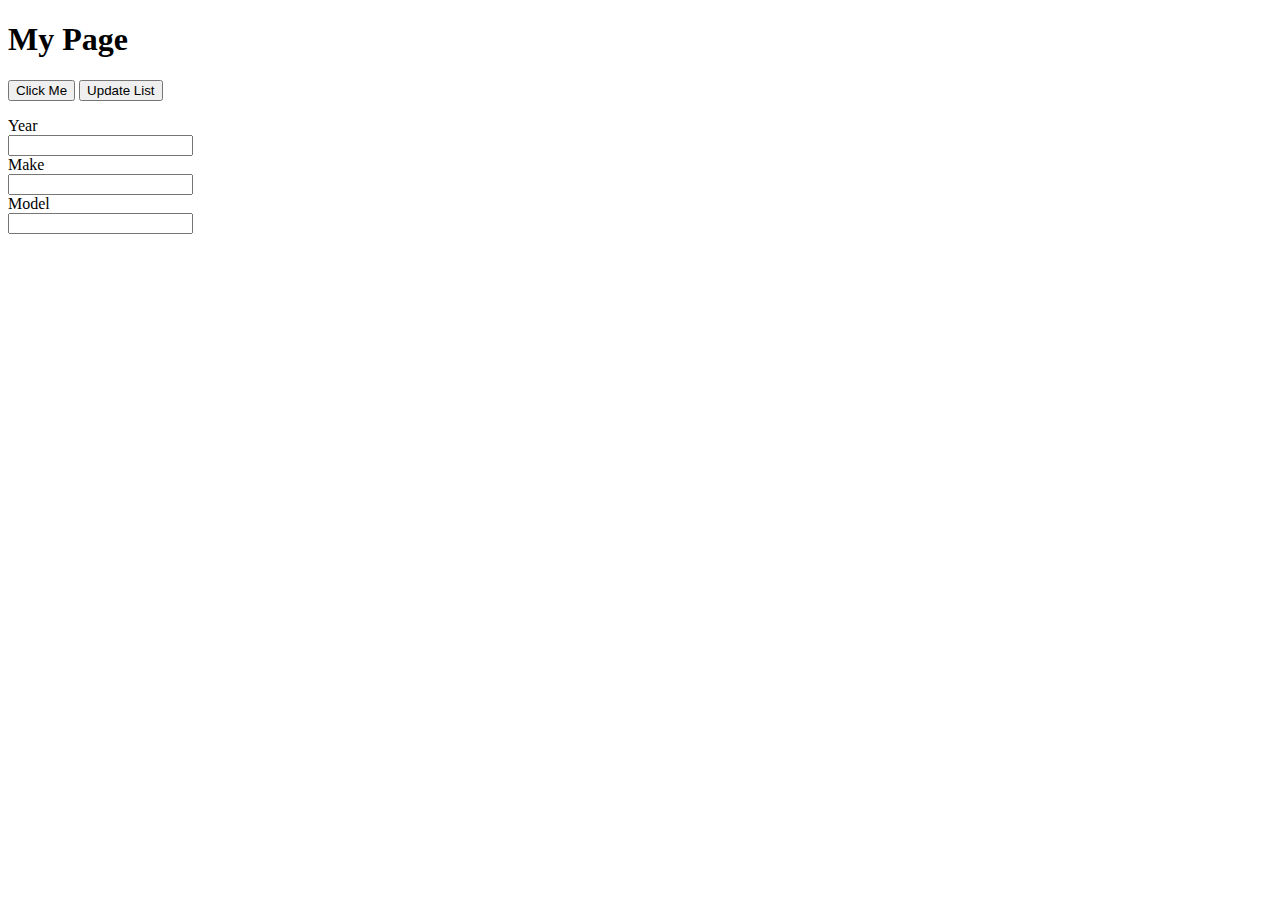
<file: JavaScript/index.html>
<!DOCTYPE html>
<html lang="en-US">
<head>
	<meta charset="UTF-8">
	<meta name="description" content="Incident Management">
	<meta name="viewport" content="width=device-width, initial-scale=1.0">
	<title>Incident Management</title>
	<link rel="icon" href="">
	<link rel="stylesheet" href="" type="text/css">		
</head>
<body>
<h1>My Page</h1>
<button id="button">Click Me</button>
<button id="updateList">Update List</button>
<p id="paragraph">
</p>

<form>
	<label for="carYear">Year</label><br>
	<input type="number" id="carYear" name="carYear"><br>
	<label for="carMake">Make</label><br>
	<input type="text" id="carMake" name="carMake"><br>
	<label for="carModel">Model</label><br>
	<input type="text" id="carModel" name="carModel"><br>
</form>


</body>
<script src="index.js"></script>
</html>
</file>
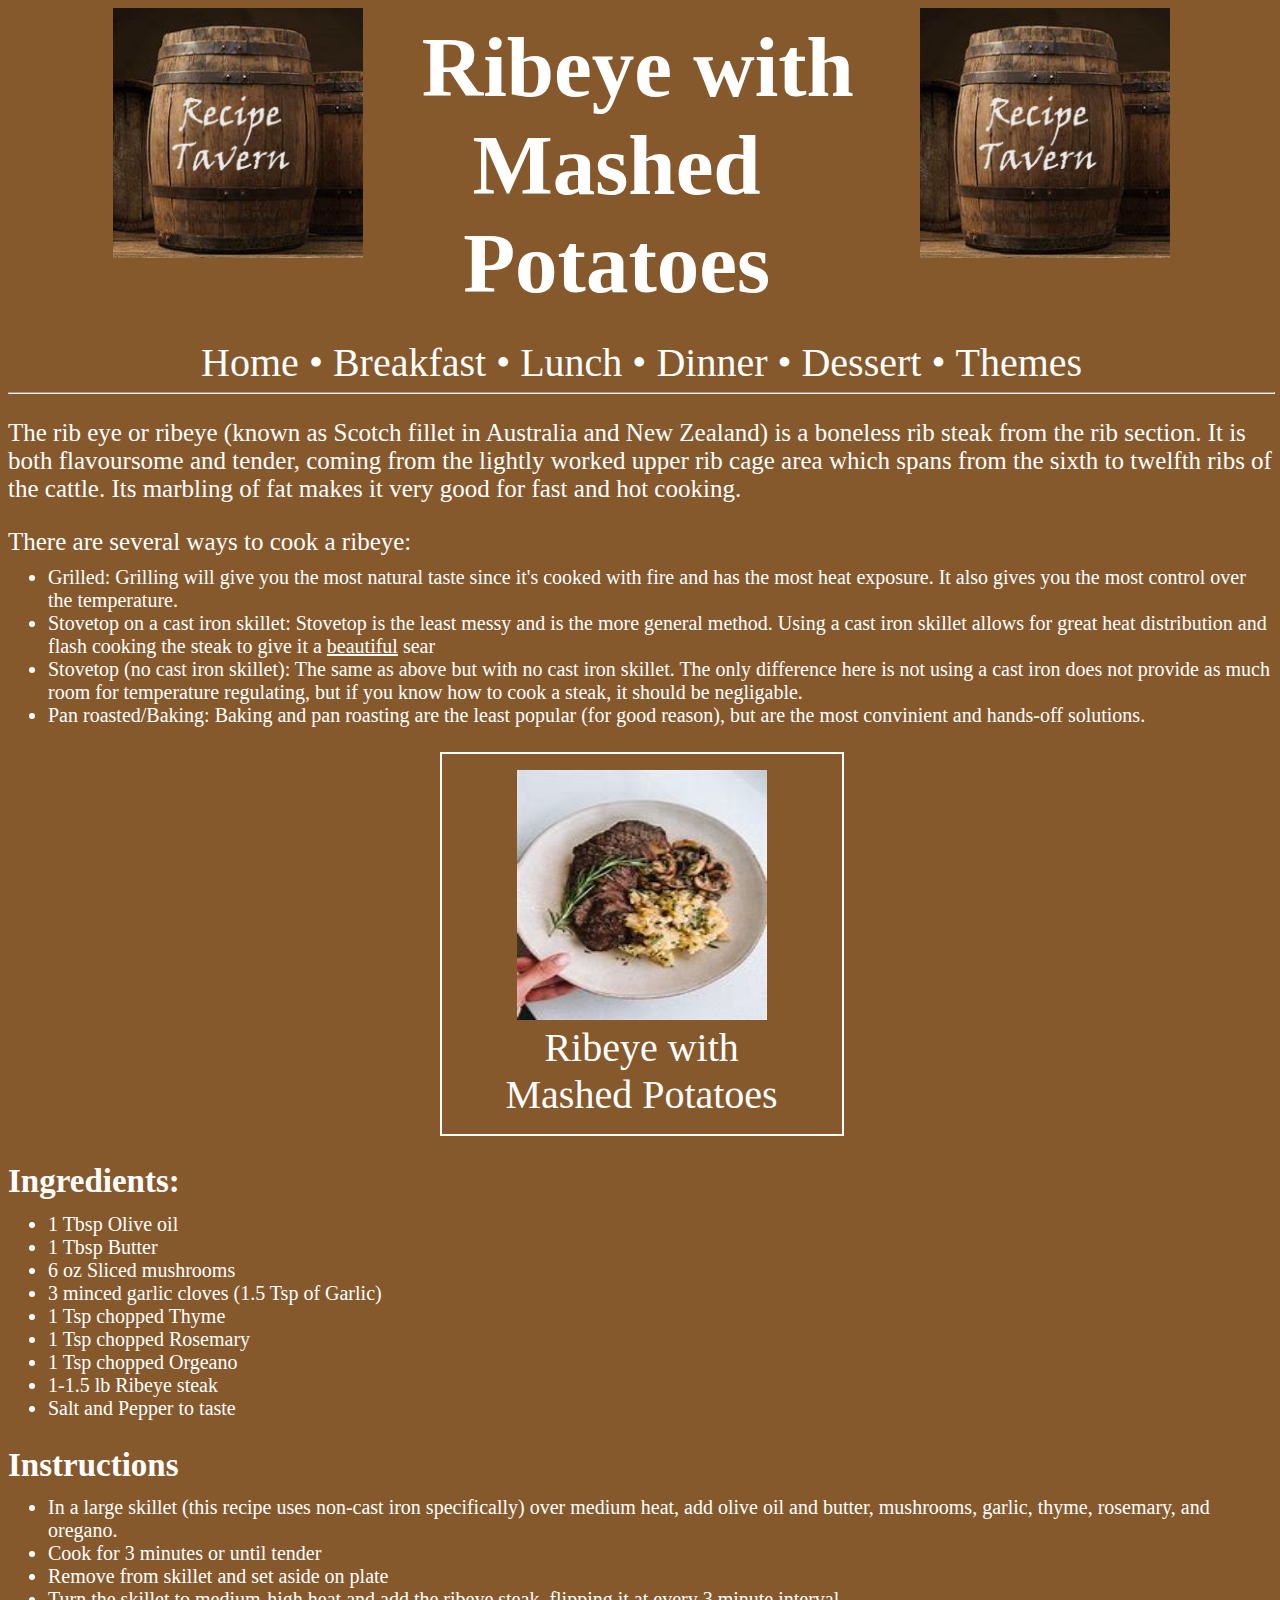
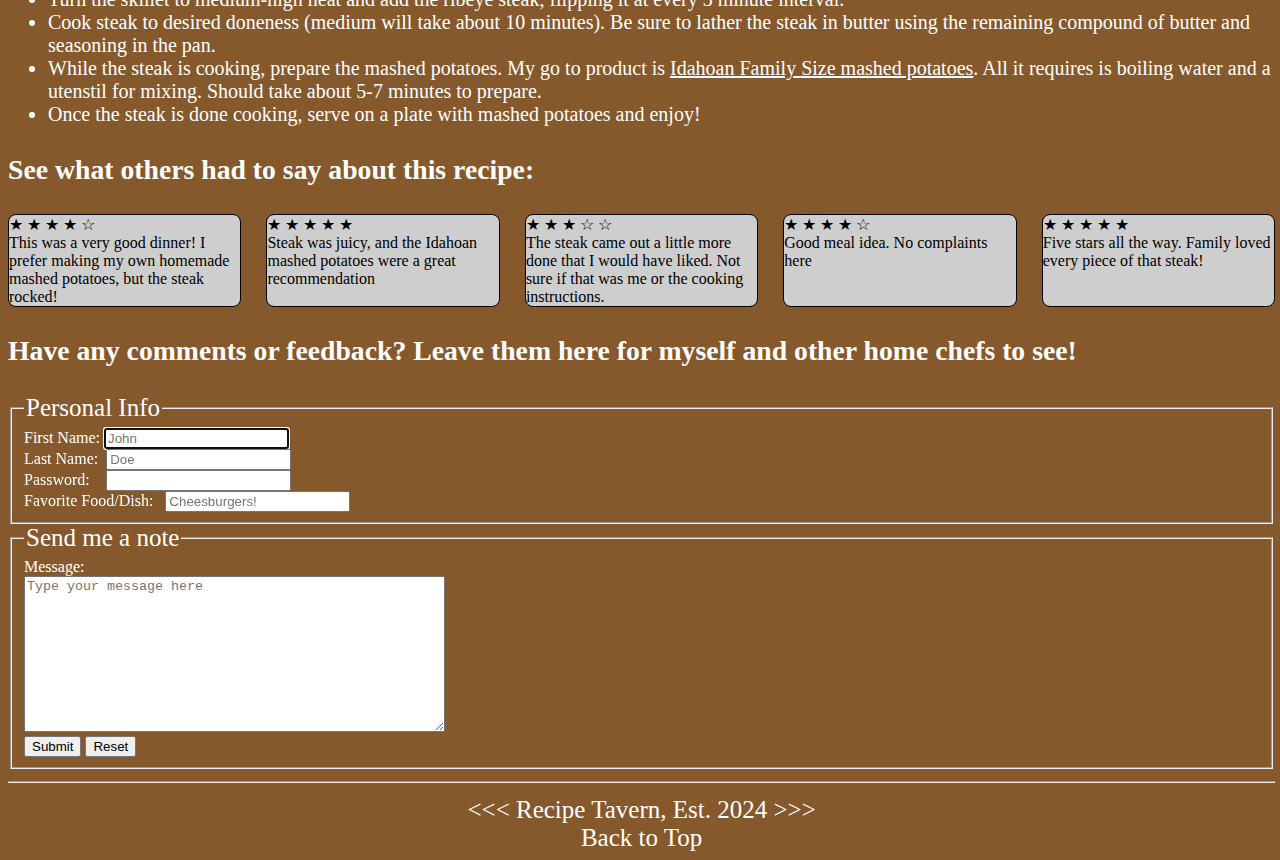
<file: ribeye.html>
<!DOCTYPE html>
<html lang="en-US">
<head>
	<meta charset="UTF-8">
	<meta name="description" content="Recipe Tavern">
	<meta name="viewport" content="width=device-width, initial-scale=1.0">
	<title>Recipe Tavern</title>
	<link rel="icon" href="rt_logo.png">
	<link rel="stylesheet" href="ribeye.css" type="text/css">		
</head>
<body>
  <section class="head">
		<img id="recipe_tavern_left" src="recipe_tavern.png" alt="RecipeTavernLeftLogo" width=250 height=250>
		<h1>&nbsp; Ribeye with Mashed Potatoes</h1> 
		<img style="margin-left:50px" id="recipe_tavern_right" src="recipe_tavern.png" alt="RecipeTavernRightLogo" width=250 height=250>
	</section>
  <nav>
    <a id="home" href="RecipeTavern.html">Home</a>&nbsp;•&nbsp;
    <a id="breakfast" href="breakfast.html">Breakfast</a>&nbsp;•&nbsp;
		<a id="lunch" href="lunch.html">Lunch</a> &nbsp;•&nbsp;
		<a id="dinner" href="dinner.html">Dinner</a> &nbsp;•&nbsp;
		<a id="dessert" href="dessert.html">Dessert</a> &nbsp;•&nbsp;
		<a id="themes" href="themes.html">Themes</a> 
	</nav>
  <br>
  <hr>
  <section class="foodParagraph">
    <p>The rib eye or ribeye (known as Scotch fillet in Australia and New Zealand) is a boneless rib steak from the rib section. It is both flavoursome and tender, coming from the lightly worked upper rib cage area which spans from the sixth to twelfth ribs of the cattle. Its marbling of fat makes it very good for fast and hot cooking.</p>
    <p>There are several ways to cook a ribeye:
      <ul>
        <li>Grilled: Grilling will give you the most natural taste since it's cooked with fire and has the most heat exposure. It also gives you the most control over the temperature.</li>
        <li>Stovetop on a cast iron skillet: Stovetop is the least messy and is the more general method. Using a cast iron skillet allows for great heat distribution and flash cooking the steak to give it a <u>beautiful</u> sear</li>
        <li>Stovetop (no cast iron skillet): The same as above but with no cast iron skillet. The only difference here is not using a cast iron does not provide as much room for temperature regulating, but if you know how to cook a steak, it should be negligable.</li>
        <li>Pan roasted/Baking: Baking and pan roasting are the least popular (for good reason), but are the most convinient and hands-off solutions.</li>
    </ul>
    </p>
  </section> 
  <section class="imageAndTitle">
  <figure>
    <img src="steak.jfif" width="250" height="250" alt="Ribeye with mashed potatoes"><br>
    <figcaption>Ribeye with<br>Mashed Potatoes</figcaption>
    </figure>
</section>
 <section class="ingredients">
   <h2>Ingredients:</h2>
   <ul>
     <li>1 Tbsp Olive oil</li>
     <li>1 Tbsp Butter</li>
     <li>6 oz Sliced mushrooms</li>
     <li>3 minced garlic cloves (1.5 Tsp of Garlic)</li>
     <li>1 Tsp chopped Thyme</li>
     <li>1 Tsp chopped Rosemary</li>
     <li>1 Tsp chopped Orgeano</li>
     <li>1-1.5 lb Ribeye steak</li>
     <li>Salt and Pepper to taste</li>
   </ul>
</section>
<section class="directions">
  <h2>Instructions</h2>
  <ul>
    <li>In a large skillet (this recipe uses non-cast iron specifically) over medium heat, add olive oil and butter, mushrooms, garlic, thyme, rosemary, and oregano.</li>
    <li>Cook for 3 minutes or until tender</li>
    <li>Remove from skillet and set aside on plate</li>
    <li>Turn the skillet to medium-high heat and add the ribeye steak, flipping it at every 3 minute interval.</li>
    <li>Cook steak to desired doneness (medium will take about 10 minutes). Be sure to lather the steak in butter using the remaining compound of butter and seasoning in the pan.</li>
    <li>While the steak is cooking, prepare the mashed potatoes. My go to product is <a href="https://www.walmart.com/ip/Idahoan-Buttery-Homestyle-Mashed-Potatoes-Family-Size-8-oz-Pouch/39778487?wmlspartner=wlpa&selectedSellerId=0&wl13=881&adid=222222222320000000000_1166583682648107_lia&wmlspartner=wmtlabs&wl0=e&wl1=o&wl2=c&wl3=72911703930251&wl4=pla-4576511017949918&wl5=&wl6=&wl7=&wl10=Walmart&wl11=Local&wl12=39778487_0&wl14=idahoan%20mashed%20potatoes&veh=sem&msclkid=0d2ea6cf181b179b97e9c037dc4d2937" target="_blank" style="text-decoration: underline">Idahoan Family Size mashed potatoes</a>. All it requires is boiling water and a utenstil for mixing. Should take about 5-7 minutes to prepare.</li>
    <li>Once the steak is done cooking, serve on a plate with mashed potatoes and enjoy!</li>
  </ul>
</section> 
  <h3>See what others had to say about this recipe:</h3>
  <section class="reviews">
    <div class="card">★ ★ ★ ★ ☆<br>This was a very good dinner! I prefer making my own homemade mashed potatoes, but the steak rocked!</div>
    <div class="card">★ ★ ★ ★ ★<br>Steak was juicy, and the Idahoan mashed potatoes were a great recommendation</div>
    <div class="card">★ ★ ★ ☆ ☆<br>The steak came out a little more done that I would have liked. Not sure if that was me or the cooking instructions.</div>
    <div class="card">★ ★ ★ ★ ☆<br>Good meal idea. No complaints here</div>
    <div class="card">★ ★ ★ ★ ★<br>Five stars all the way. Family loved every piece of that steak!</div>
</section>
<section class="feedback">
  <h3>Have any comments or feedback? Leave them here for myself and other home chefs to see!</h3>
  <form action="https://httpbin.org/get" method="get">
					<fieldset>	
						<legend style="font-size: 25px">Personal Info</legend>
					<div>
						<label for="firstName">First Name:</label>
						<input type="text" name="firstName" id="firstName" placeholder="John" autocomplete="on" required autofocus>
					</div>
					<div>
						<label for="lastName">Last Name:&nbsp;</label>
						<input type="text" name="lastName" id="lastName" placeholder="Doe" autocomplete="on" required>
					</div>
					<div>
						<label for="password">Password: &nbsp;&nbsp;</label>
						<input type="password" name="password" id="password" required>
					</div>
					<div>
					<label for="favFood">Favorite Food/Dish: &nbsp;</label>
					<input type="text" name="favFood" id="favFood" placeholder="Cheesburgers!">					
					</div>
					</fieldset>	
					<fieldset>
						<legend style="font-size: 25px">Send me a note</legend>
						<label for="message">Message:</label>
						<br>
						<textarea name="message" id="message" cols="50" rows="10" placeholder="Type your message here"></textarea>
						<br>
						<button type="submit">Submit</button>
						<button type="reset">Reset</button>
					</fieldset>			
				</form>
</section>
  <footer>	
		<hr>
		&lt;&lt;&lt; Recipe Tavern, Est. 2024 &gt;&gt;&gt;<br>
		<div id="backtotop">
		<a href="#">Back to Top</a>
		</div>
	</footer>
</body>
</html>
</file>
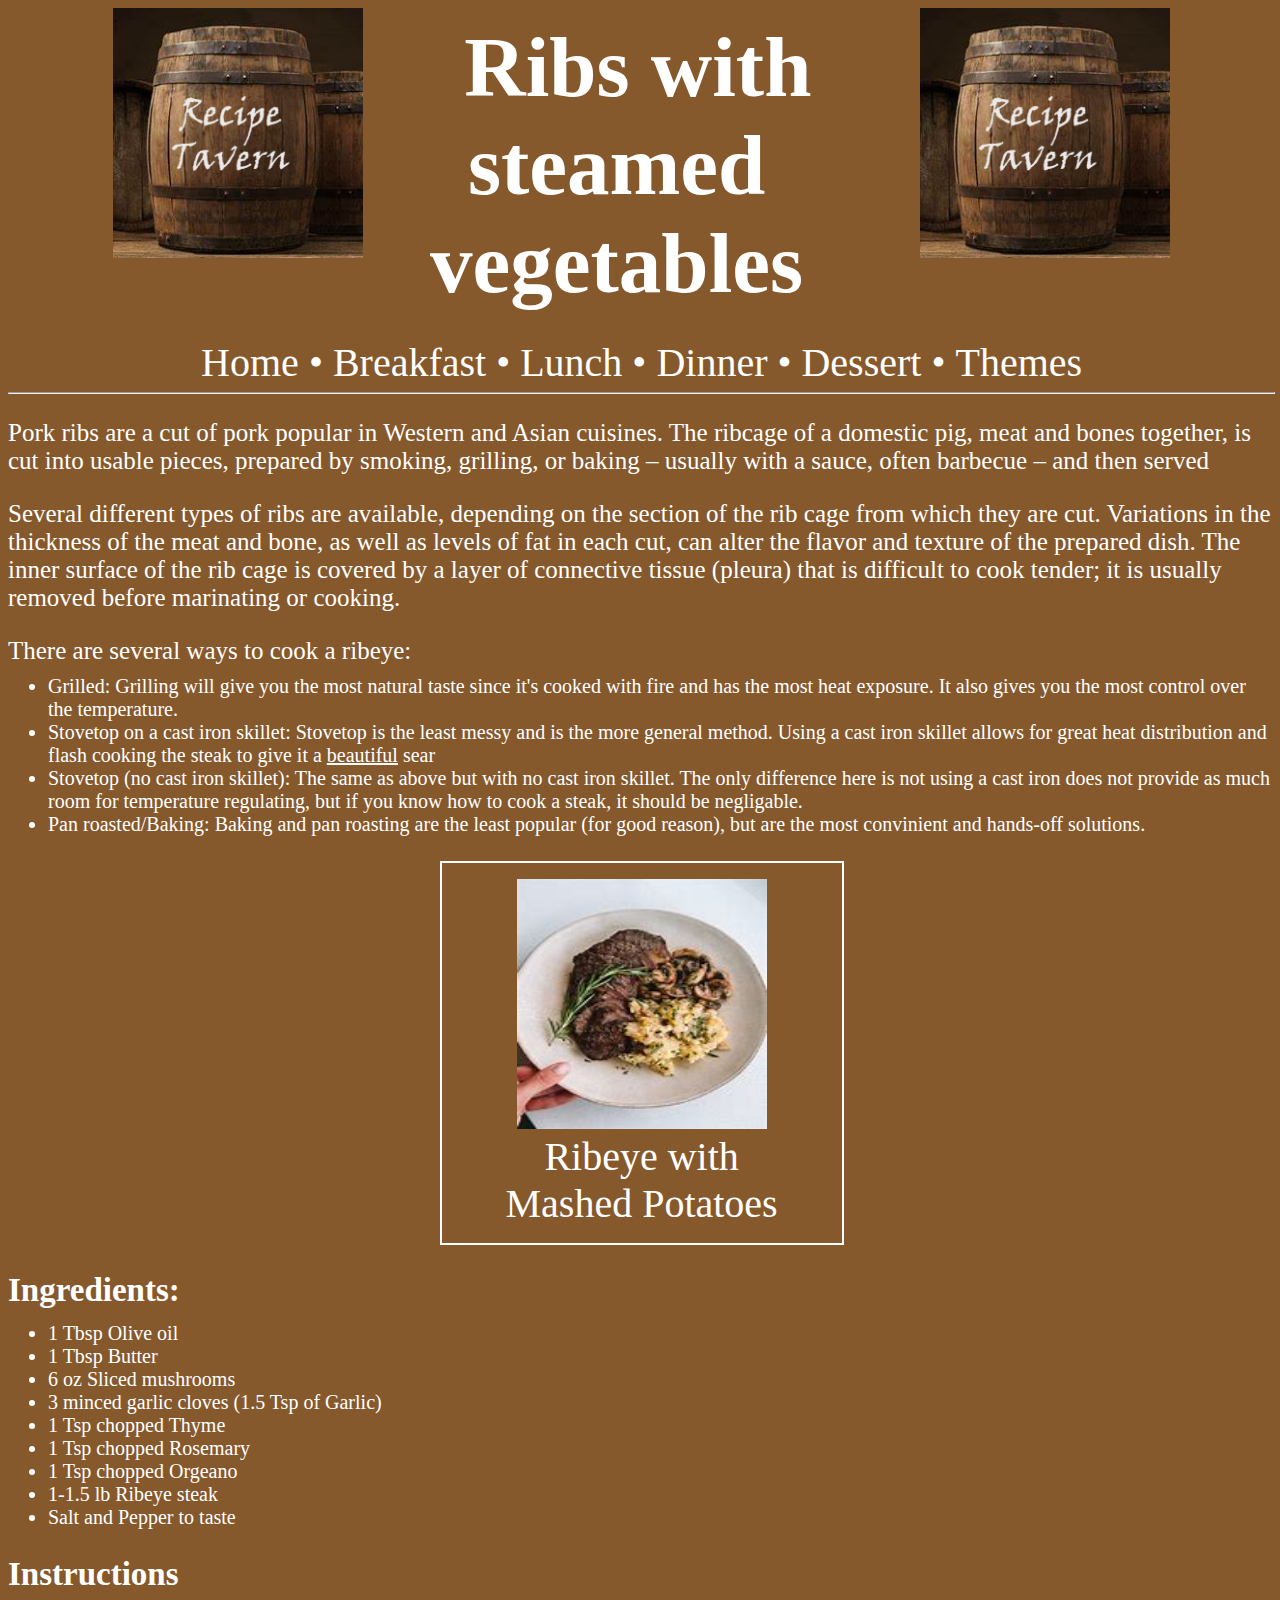
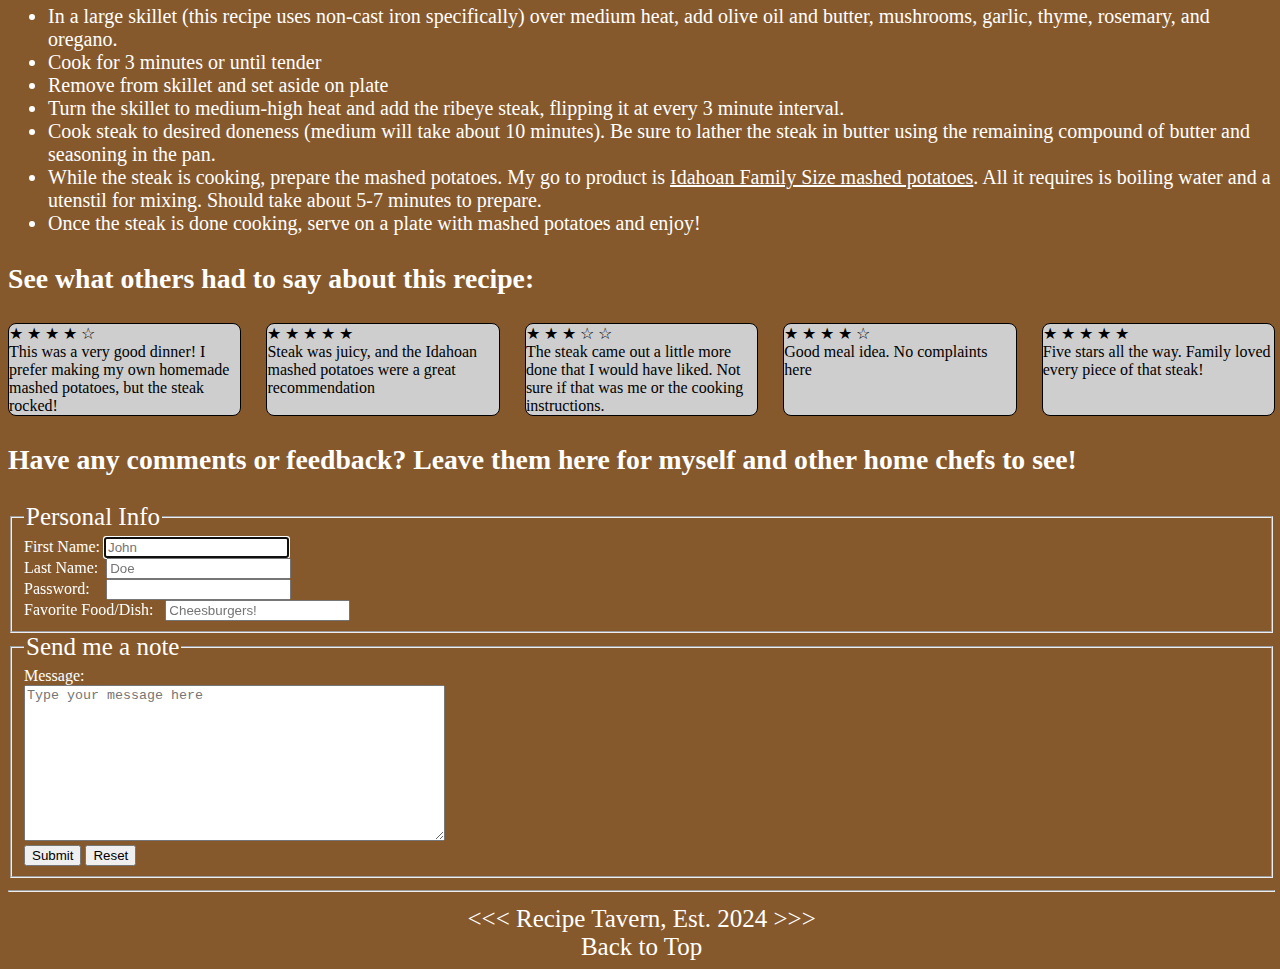
<file: ribs.html>
<!DOCTYPE html>
<html lang="en-US">
<head>
	<meta charset="UTF-8">
	<meta name="description" content="Ribs with steamed vegetables">
	<meta name="viewport" content="width=device-width, initial-scale=1.0">
	<title>Ribs with Steamed Vegetables</title>
	<link rel="icon" href="rt_logo.png">
	<link rel="stylesheet" href="ribs.css" type="text/css">		
</head>
<body>
  <section class="head">
		<img id="recipe_tavern_left" src="recipe_tavern.png" alt="RecipeTavernLeftLogo" width=250 height=250>
		<h1>&nbsp; Ribs with steamed vegetables</h1> 
		<img style="margin-left:50px" id="recipe_tavern_right" src="recipe_tavern.png" alt="RecipeTavernRightLogo" width=250 height=250>
	</section>
  <nav>
    <a id="home" href="RecipeTavern.html">Home</a>&nbsp;•&nbsp;
    <a id="breakfast" href="breakfast.html">Breakfast</a>&nbsp;•&nbsp;
		<a id="lunch" href="lunch.html">Lunch</a> &nbsp;•&nbsp;
		<a id="dinner" href="dinner.html">Dinner</a> &nbsp;•&nbsp;
		<a id="dessert" href="dessert.html">Dessert</a> &nbsp;•&nbsp;
		<a id="themes" href="themes.html">Themes</a> 
	</nav>
  <br>
  <hr>
  <section class="foodParagraph">
    <p>Pork ribs are a cut of pork popular in Western and Asian cuisines. The ribcage of a domestic pig, meat and bones together, is cut into usable pieces, prepared by smoking, grilling, or baking – usually with a sauce, often barbecue – and then served </p><p>Several different types of ribs are available, depending on the section of the rib cage from which they are cut. Variations in the thickness of the meat and bone, as well as levels of fat in each cut, can alter the flavor and texture of the prepared dish. The inner surface of the rib cage is covered by a layer of connective tissue (pleura) that is difficult to cook tender; it is usually removed before marinating or cooking.
    <p>There are several ways to cook a ribeye:
      <ul>
        <li>Grilled: Grilling will give you the most natural taste since it's cooked with fire and has the most heat exposure. It also gives you the most control over the temperature.</li>
        <li>Stovetop on a cast iron skillet: Stovetop is the least messy and is the more general method. Using a cast iron skillet allows for great heat distribution and flash cooking the steak to give it a <u>beautiful</u> sear</li>
        <li>Stovetop (no cast iron skillet): The same as above but with no cast iron skillet. The only difference here is not using a cast iron does not provide as much room for temperature regulating, but if you know how to cook a steak, it should be negligable.</li>
        <li>Pan roasted/Baking: Baking and pan roasting are the least popular (for good reason), but are the most convinient and hands-off solutions.</li>
    </ul>
    </p>
  </section> 
  <section class="imageAndTitle">
  <figure>
    <img src="steak.jfif" width="250" height="250" alt="Ribeye with mashed potatoes"><br>
    <figcaption>Ribeye with<br>Mashed Potatoes</figcaption>
    </figure>
</section>
 <section class="ingredients">
   <h2>Ingredients:</h2>
   <ul>
     <li>1 Tbsp Olive oil</li>
     <li>1 Tbsp Butter</li>
     <li>6 oz Sliced mushrooms</li>
     <li>3 minced garlic cloves (1.5 Tsp of Garlic)</li>
     <li>1 Tsp chopped Thyme</li>
     <li>1 Tsp chopped Rosemary</li>
     <li>1 Tsp chopped Orgeano</li>
     <li>1-1.5 lb Ribeye steak</li>
     <li>Salt and Pepper to taste</li>
   </ul>
</section>
<section class="directions">
  <h2>Instructions</h2>
  <ul>
    <li>In a large skillet (this recipe uses non-cast iron specifically) over medium heat, add olive oil and butter, mushrooms, garlic, thyme, rosemary, and oregano.</li>
    <li>Cook for 3 minutes or until tender</li>
    <li>Remove from skillet and set aside on plate</li>
    <li>Turn the skillet to medium-high heat and add the ribeye steak, flipping it at every 3 minute interval.</li>
    <li>Cook steak to desired doneness (medium will take about 10 minutes). Be sure to lather the steak in butter using the remaining compound of butter and seasoning in the pan.</li>
    <li>While the steak is cooking, prepare the mashed potatoes. My go to product is <a href="https://www.walmart.com/ip/Idahoan-Buttery-Homestyle-Mashed-Potatoes-Family-Size-8-oz-Pouch/39778487?wmlspartner=wlpa&selectedSellerId=0&wl13=881&adid=222222222320000000000_1166583682648107_lia&wmlspartner=wmtlabs&wl0=e&wl1=o&wl2=c&wl3=72911703930251&wl4=pla-4576511017949918&wl5=&wl6=&wl7=&wl10=Walmart&wl11=Local&wl12=39778487_0&wl14=idahoan%20mashed%20potatoes&veh=sem&msclkid=0d2ea6cf181b179b97e9c037dc4d2937" target="_blank" style="text-decoration: underline">Idahoan Family Size mashed potatoes</a>. All it requires is boiling water and a utenstil for mixing. Should take about 5-7 minutes to prepare.</li>
    <li>Once the steak is done cooking, serve on a plate with mashed potatoes and enjoy!</li>
  </ul>
</section> 
  <h3>See what others had to say about this recipe:</h3>
  <section class="reviews">
    <div class="card">★ ★ ★ ★ ☆<br>This was a very good dinner! I prefer making my own homemade mashed potatoes, but the steak rocked!</div>
    <div class="card">★ ★ ★ ★ ★<br>Steak was juicy, and the Idahoan mashed potatoes were a great recommendation</div>
    <div class="card">★ ★ ★ ☆ ☆<br>The steak came out a little more done that I would have liked. Not sure if that was me or the cooking instructions.</div>
    <div class="card">★ ★ ★ ★ ☆<br>Good meal idea. No complaints here</div>
    <div class="card">★ ★ ★ ★ ★<br>Five stars all the way. Family loved every piece of that steak!</div>
</section>
<section class="feedback">
  <h3>Have any comments or feedback? Leave them here for myself and other home chefs to see!</h3>
  <form action="https://httpbin.org/get" method="get">
					<fieldset>	
						<legend style="font-size: 25px">Personal Info</legend>
					<div>
						<label for="firstName">First Name:</label>
						<input type="text" name="firstName" id="firstName" placeholder="John" autocomplete="on" required autofocus>
					</div>
					<div>
						<label for="lastName">Last Name:&nbsp;</label>
						<input type="text" name="lastName" id="lastName" placeholder="Doe" autocomplete="on" required>
					</div>
					<div>
						<label for="password">Password: &nbsp;&nbsp;</label>
						<input type="password" name="password" id="password" required>
					</div>
					<div>
					<label for="favFood">Favorite Food/Dish: &nbsp;</label>
					<input type="text" name="favFood" id="favFood" placeholder="Cheesburgers!">					
					</div>
					</fieldset>	
					<fieldset>
						<legend style="font-size: 25px">Send me a note</legend>
						<label for="message">Message:</label>
						<br>
						<textarea name="message" id="message" cols="50" rows="10" placeholder="Type your message here"></textarea>
						<br>
						<button type="submit">Submit</button>
						<button type="reset">Reset</button>
					</fieldset>			
				</form>
</section>
  <footer>	
		<hr>
		&lt;&lt;&lt; Recipe Tavern, Est. 2024 &gt;&gt;&gt;<br>
		<div id="backtotop">
		<a href="#">Back to Top</a>
		</div>
	</footer>
</body>
</html>
</file>
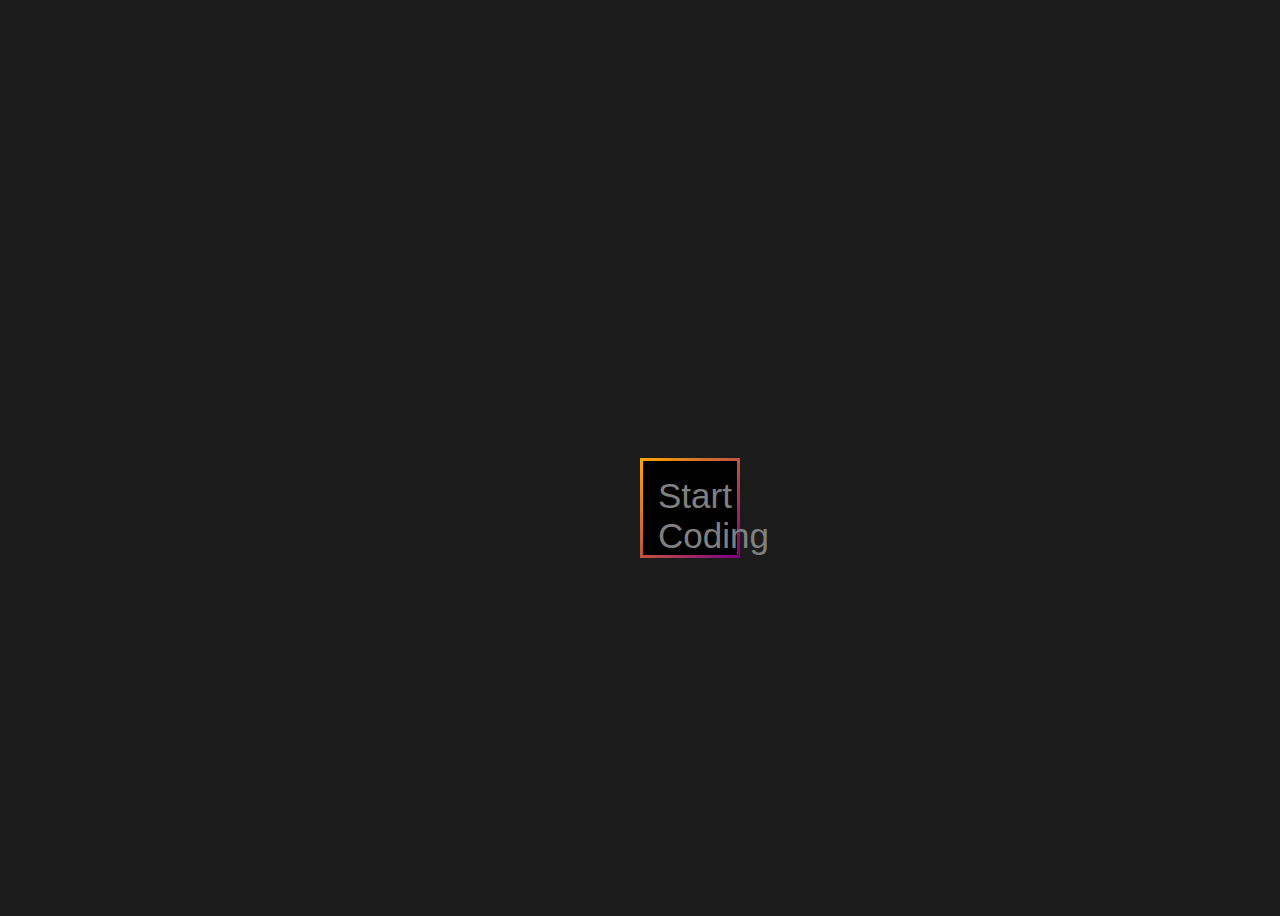
<file: 24 CSS Projects/startcodingbutton.html>
<!DOCTYPE html>
<head>
  <meta charset="UTF-8">
	<meta name="description" content="start coding button">
	<meta name="viewport" content="width=device-width, initial-scale=1.0">
	<title>Start coding button</title>
	<link rel="stylesheet" href="startcodingbutton.css" type="text/css">
</head>
<body>
  <section class="wholeButton">
  <article>
    <button type="button" class="button">Start Coding</button>
  </article>
  </section>
</body>
</html>
</file>
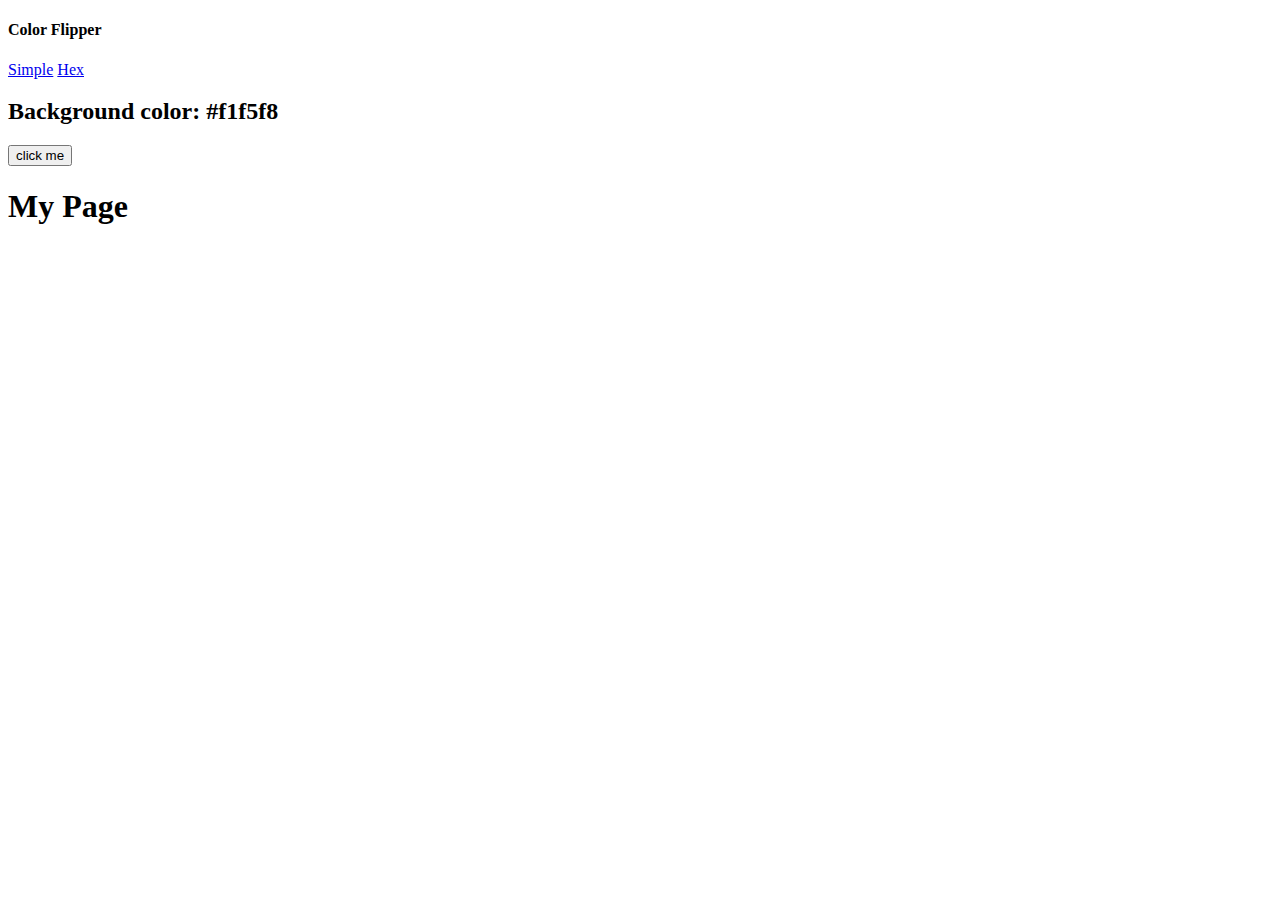
<file: JavaScript/colorflipper.html>
<!DOCTYPE html>
<head>
    <meta charset="UTF-8">
    <meta name="viewport" contents="width=device-width, initial-scale=1.0">
    <title>Color Flipper</title>
    <link rel="stylesheet" href="colorflipper.css" type="text/css">
    <script src="colorflipper.js"></script>
</head>
<body>
<nav>
	<div class="nav-center">
		<h4>Color Flipper</h4>
		<ul class="nav-links">
			<li><a href="colorflipper.html">Simple</a></li>
			<li><a href="hex.html">Hex</a></li>
		</ul>
	</div>
</nav>
<main>
	<div class="container">
		<h2>Background color: <span class="color">
		#f1f5f8</span></h2>
		<button class="btn btn_hero" id="btn">click me</button>
   <h1>My Page</h1> 
</main>

</body>
</html>
</file>
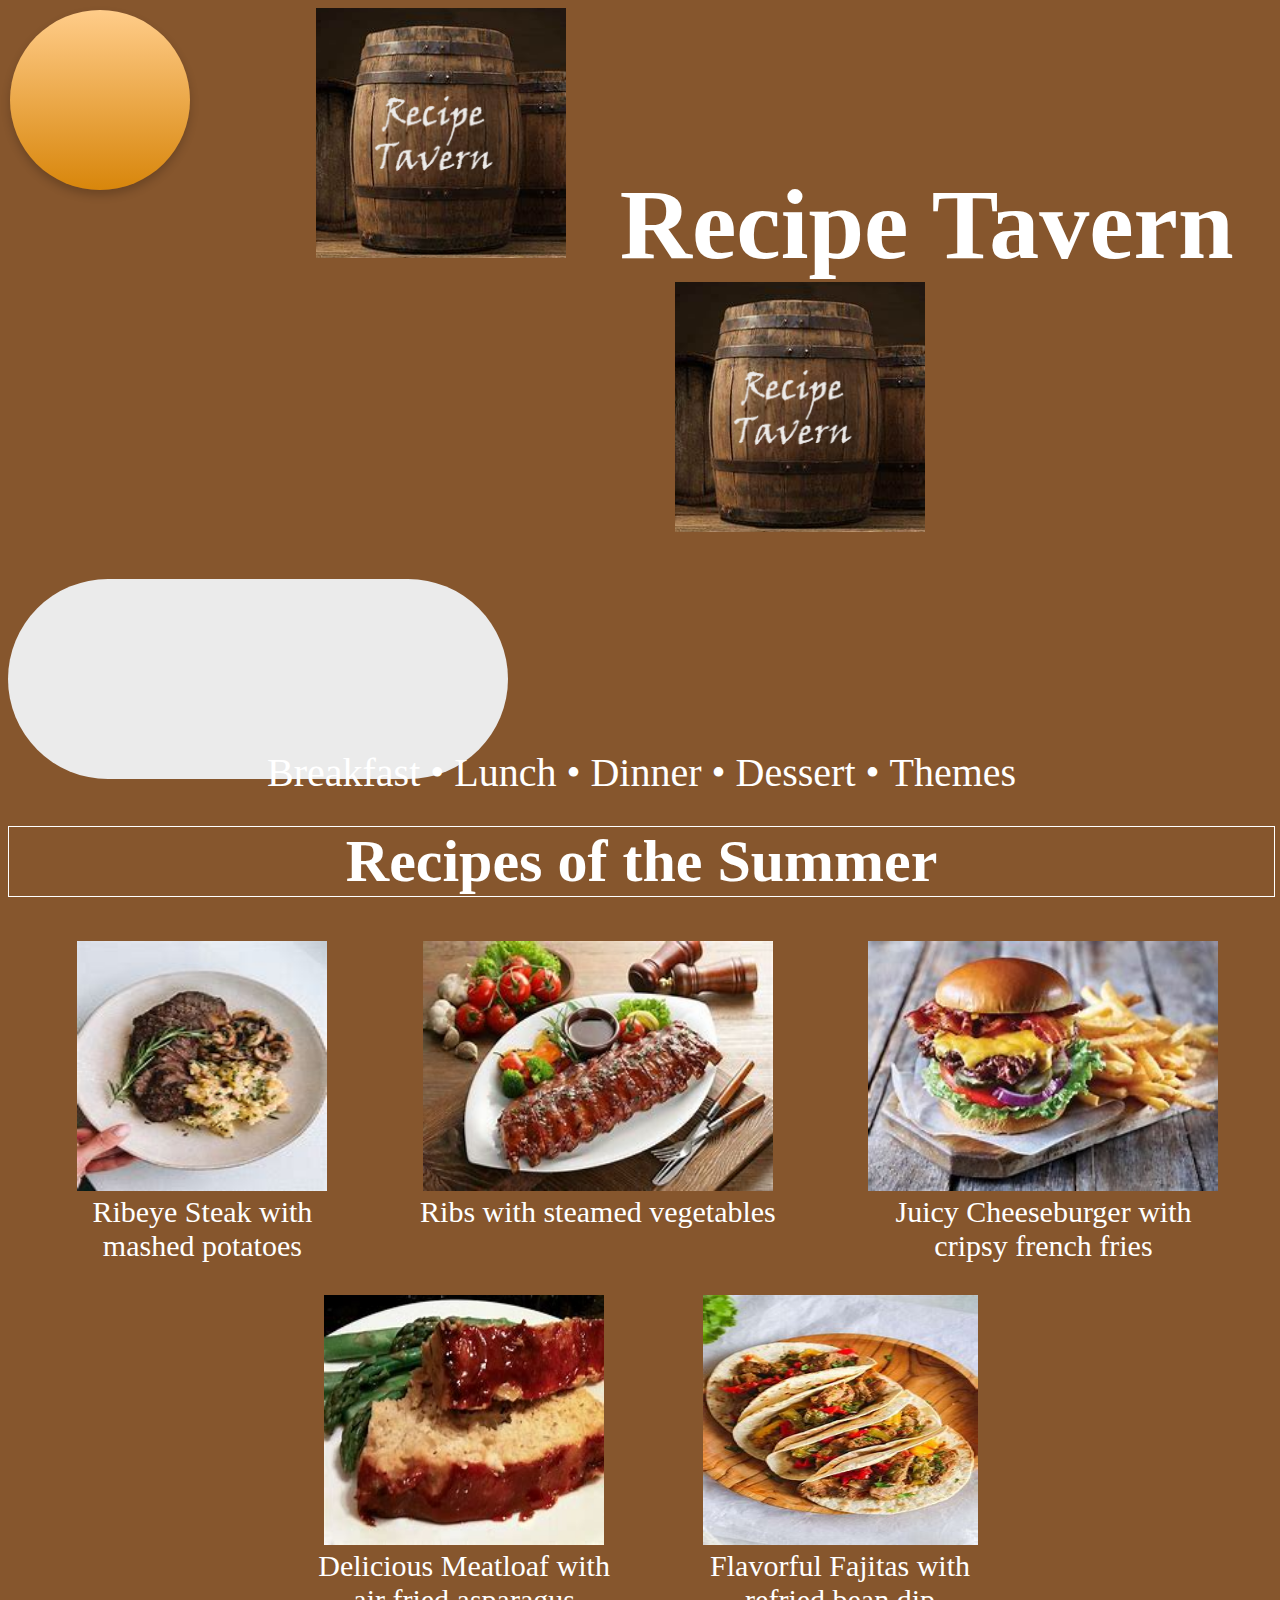
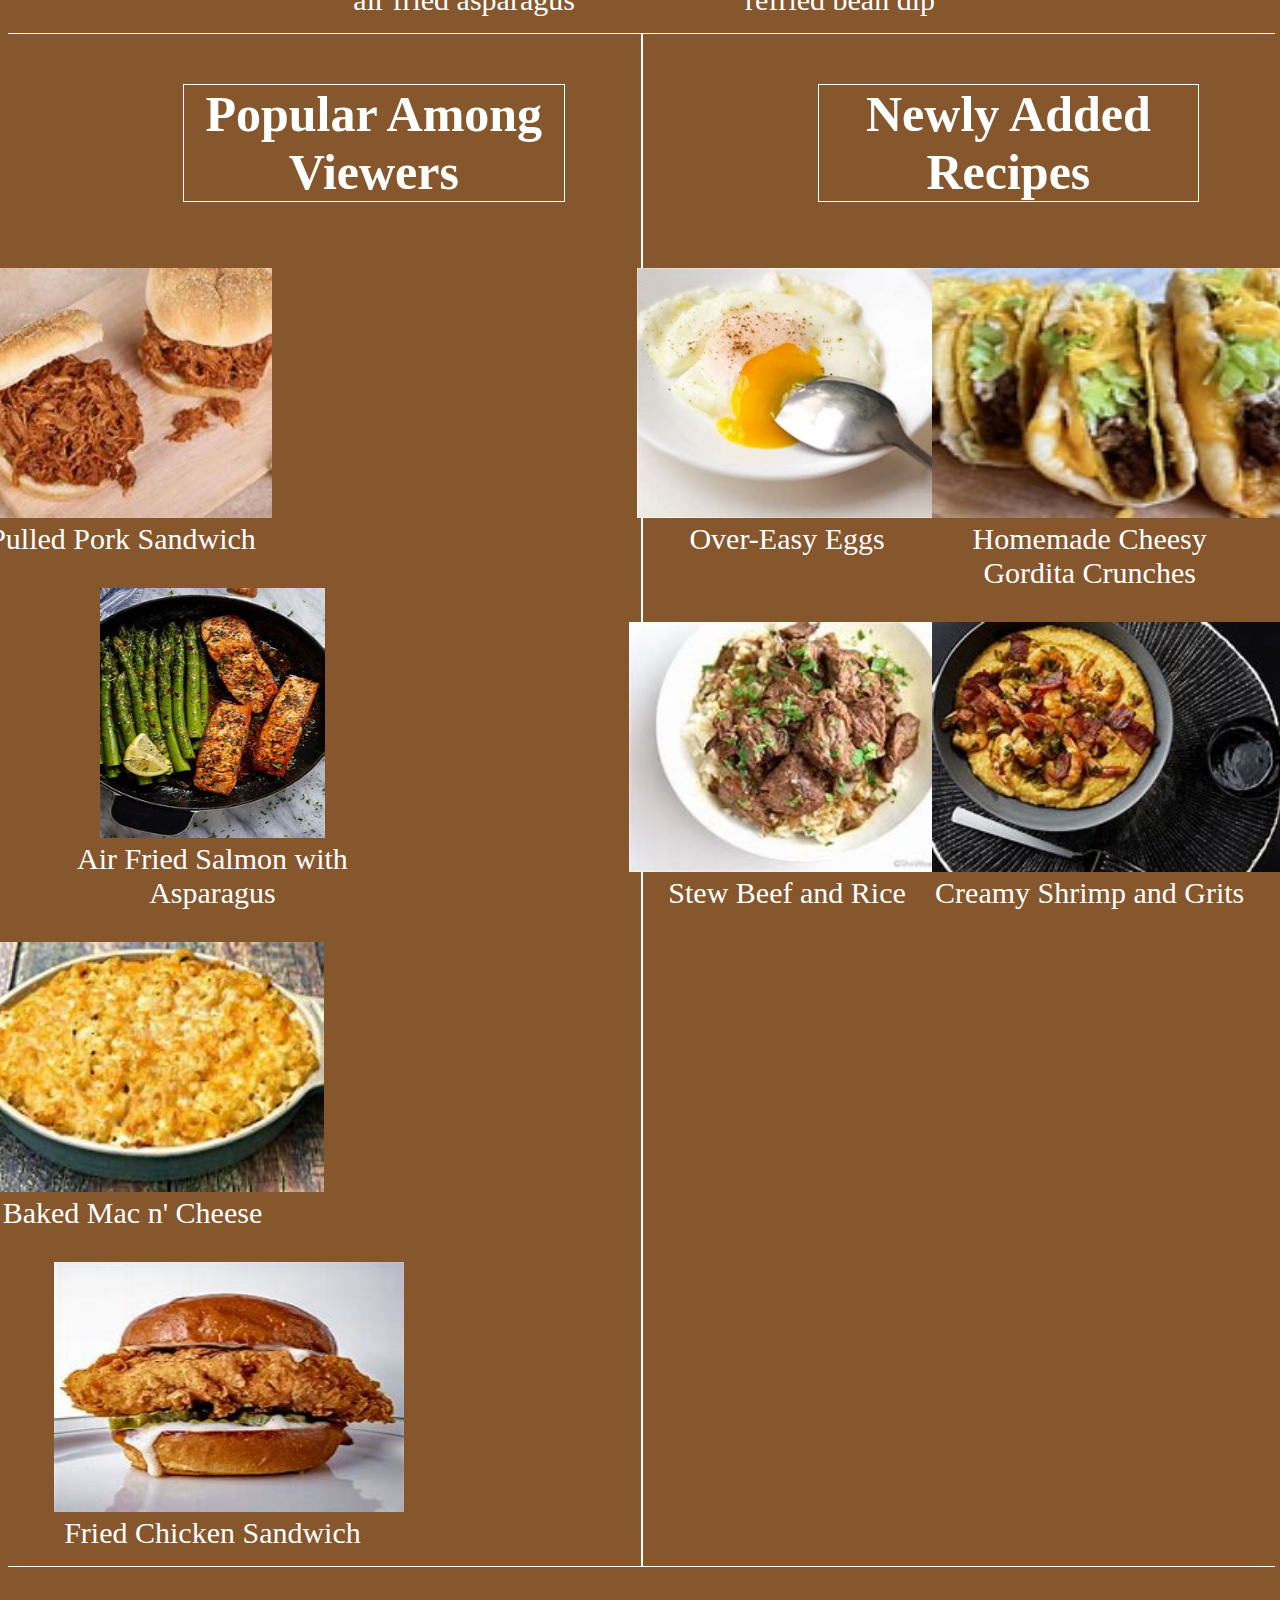
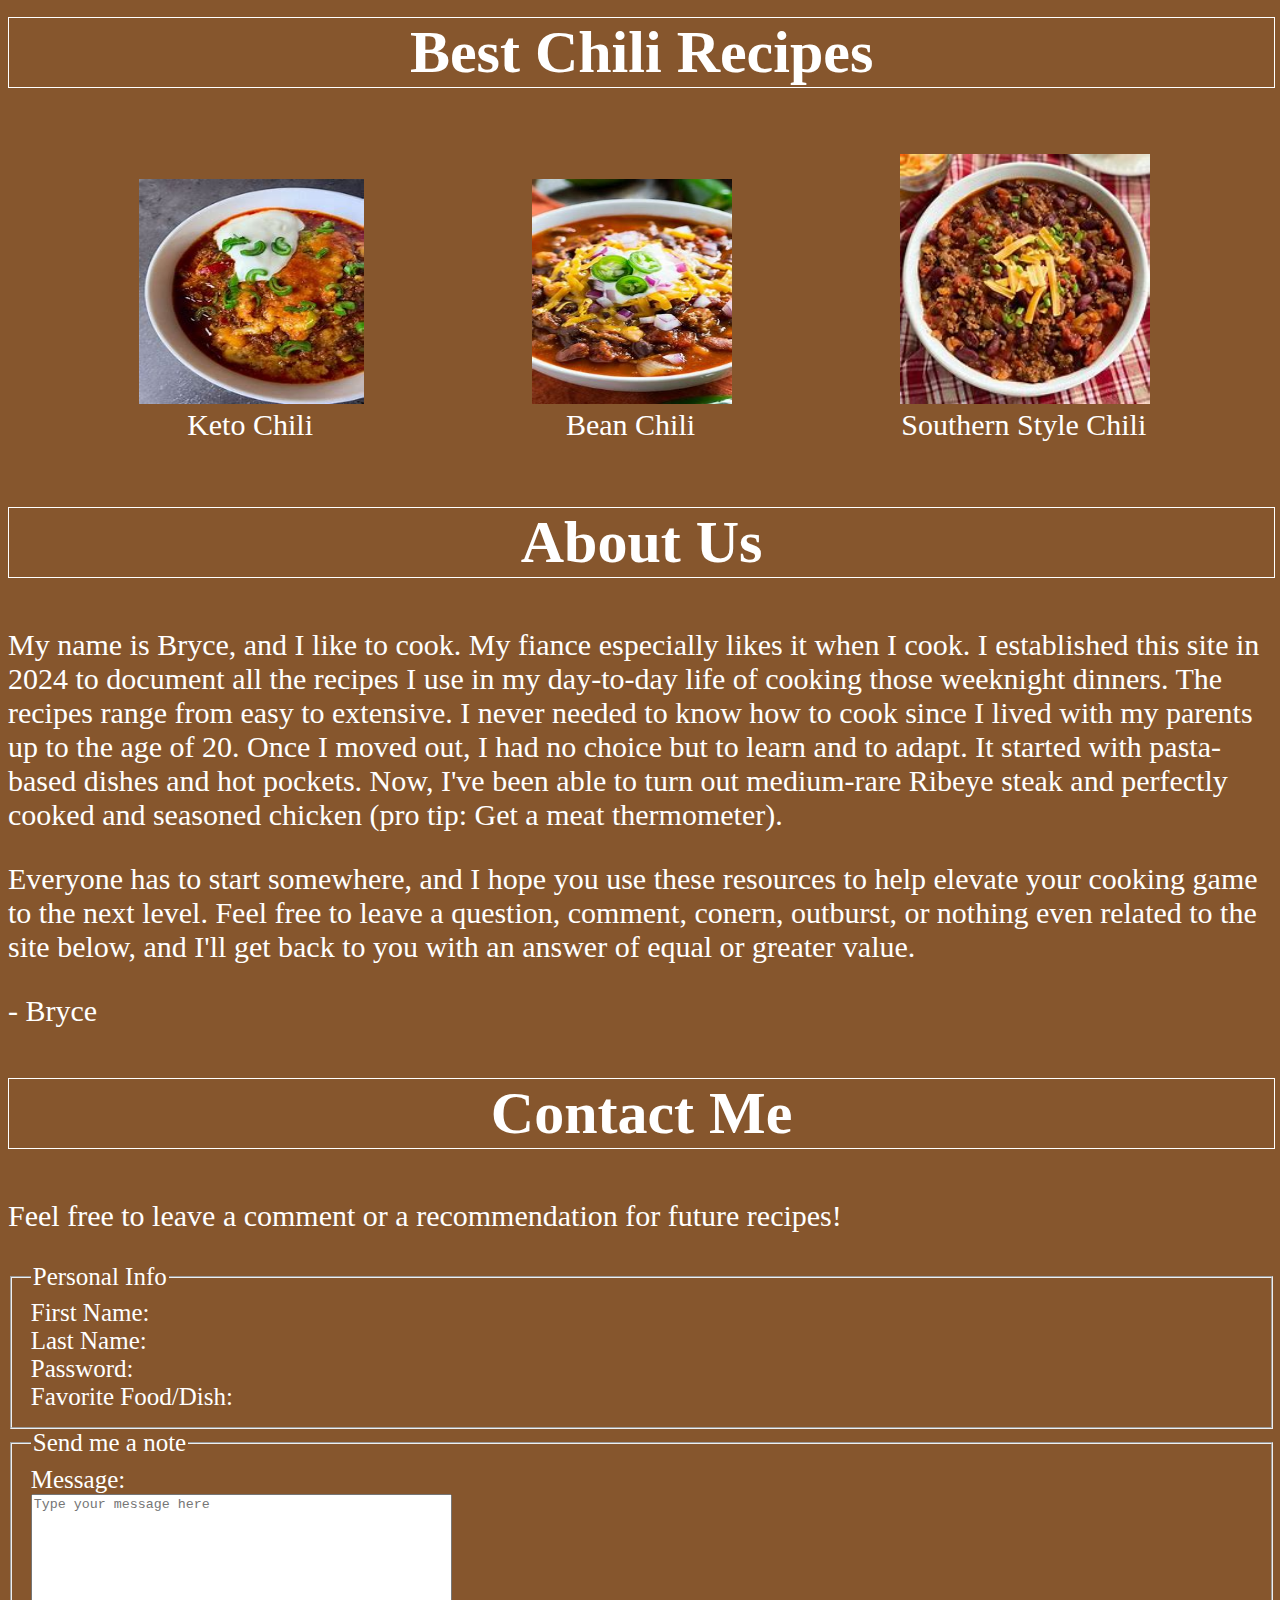
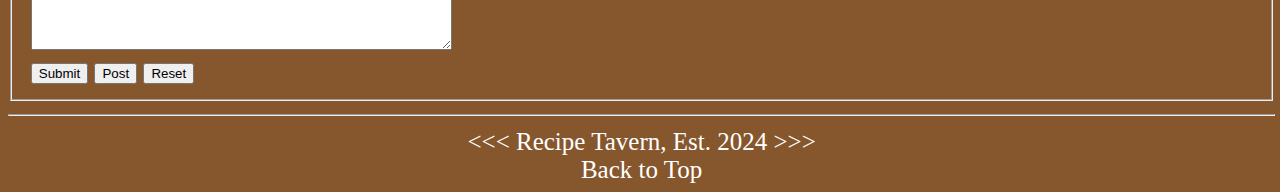
<file: Recipe-Tavern/RecipeTavern.html>
<!DOCTYPE html>
<html lang="en-US">
<head>
	<meta charset="UTF-8">
	<meta name="description" content="Recipe Tavern">
	<meta name="viewport" content="width=device-width, initial-scale=1.0">
	<title>Recipe Tavern</title>
	<link rel="icon" href="rt_logo.png">
	<link rel="stylesheet" href="RecipeTavern.css" type="text/css">		
</head>
<body>
	<section class="head">
		<img id="recipe_tavern_left" src="recipe_tavern.png" alt="RecipeTavernLeftLogo" width=250 height=250>
		<h1>&nbsp; Recipe Tavern</h1> 
		<img style="margin-left:50px" id="recipe_tavern_right" src="recipe_tavern.png" alt="RecipeTavernRightLogo" width=250 height=250>
	</section>
	<section>
	<input type="checkbox" id="darkmode-toggle"/>
	<lable for ="darkmode-toggle"></label>
	</section>
	<nav>
		<a id="breakfast" href="breakfast.html">Breakfast</a>&nbsp;•&nbsp;
		<a id="lunch" href="lunch.html">Lunch</a> &nbsp;•&nbsp;
		<a id="dinner" href="dinner.html">Dinner</a> &nbsp;•&nbsp;
		<a id="dessert" href="dessert.html">Dessert</a> &nbsp;•&nbsp;
		<a id="themes" href="themes.html">Themes</a> 
	</nav>
	<h2>Recipes of the Summer</h2><br>
	<section class="summerRecipes">
		<figure id="ribeye">
		<a href="ribeye.html">
				<img id="steak" src="steak.jfif" width="250" height="250" alt="steak with mashed potatoes"><br>
				<figcaption>
					Ribeye Steak with<br>mashed potatoes
				</figcaption>
			</a>
		</figure>
		<figure>
			<a href="ribs.html">
			<img id="ribs" src="ribs.jfif" width="350" height="250" alt="ribs with steamed vegetables"><br>
			<figcaption>
				Ribs with steamed vegetables
			</figcaption>
			</a>
		</figure>
		<figure>
			<a href="burger.html">
			<img id="burgers" src="burger.jfif" width="350" height="250" alt="cheeseburgers with french fries"><br>
			<figcaption>
				Juicy Cheeseburger with<br>cripsy french fries</figcaption>
			</a>
		</a>
		</figure>
		<figure>
			<a href="meatloaf.html">
			<img id="meatloaf" src="meatloaf.jfif" width="280" height="250" alt="meatloaf with air fried asparagus"><br>
			<figcaption>
				Delicious Meatloaf with<br>air fried asparagus
			</figcaption>
			</a>
	</figure>
	<figure>
			<a href="fajitas.html">
			<img id="fajitas" src="fajitas.jfif" width="275" height="250" alt="Fajitas with refired bean dip"><br>
			<figcaption>Flavorful Fajitas with<br>refried bean dip</figcaption>
			</a>
	</figure>
	</section>
	<section class="splitColumn">
		<article class="popularAmongViewers">
		<h3>Popular Among Viewers</h3>	
			<figure style="margin-left: -50px;">
			<a href="pulledpork.html">
				<img src="pulledpork.jfif" width="300" height="250" alt="A pulled pork sandwich">
				<figcaption>Pulled Pork Sandwich</figcaption>
			</a>
		</figure>
		<figure>
			<a href="salmon.html">
				<img src="salmon.jfif" width="225" height="250" alt="Air fryer salmon and asparagus">
				<figcaption>
					Air Fried Salmon with Asparagus
				<figcaption>
			</a>
		</figure>	
		<figure style="margin-left: -40px;">
			<a href="macncheese.html">
				<img src="macncheese.jfif" width="350" height="250" alt="Baked Mac n' Cheese">
				<figcaption>
					Baked Mac n' Cheese
				<figcaption>
			</a>
		</figure>			
		<figure>
			<a href="chickensandwich.html">
				<img src="chickensandwich.jfif" width="350" height="250" alt="Fried Chicken Sandwich">
				<figcaption>
					Fried Chicken Sandwich
				<figcaption>
			</a>
		</figure>		
				</article>
					<article class="newlyAddedRecipes">
					<h3>Newly Added Recipes</h3>
			<figure style="margin-left: -20px;">
			<a href="overEasyEggs.html">
				<img src="overeasyeggs.jfif" width="300" height="250" alt="Over-Easy eggs on a white plate">
				<figcaption>Over-Easy Eggs</figcaption>
			</a>
		</figure>
		<figure style="margin-left: -20px;">
			<a href="gordita.html">
				<img src="gordita.jfif" width="400" height="250" alt="Three cheesy gordita crunches">
				<figcaption>
					Homemade Cheesy Gordita Crunches
				<figcaption>
			</a>
		</figure>	
		<figure style="margin-left: -20px;">
			<a href="stewBeef.html">
				<img src="stewbeef.jfif" width="350" height="250" alt="Stew Beef on a bed of rice">
				<figcaption>
					Stew Beef and Rice
				<figcaption>
			</a>
		</figure>			
		<figure style="margin-left: -20px;">
			<a href="shrimpandGrits.html">
				<img src="shrimpandgrits.jfif" width="350" height="250" alt="Creamy Shrimp and Grits">
				<figcaption>
					Creamy Shrimp and Grits
				<figcaption>
			</a>
		</figure>		
		</article>
		</section>
		<h2>Best Chili Recipes</h2>		
		<section class="chiliRecipes">
			<article>
				<figure>
					<a href="ketochili.html">
						<img src="ketochili.jfif" height="225" width="225" alt="keto chili in a bowl"> <figcaption>Keto Chili</figcaption></a>
			</article>	
			<article>
				<figure>
					<a href="beanchili.html">
						<img src="beanchili.jfif" height="225" width="200" alt="bean chili">
						<figcaption>Bean Chili</figcaption>
					</a>
				</article>
				<article>
					<figure>
						<a href="southernchili.html">
							<img src="southernchili.jfif" height="250" width="250" alt="southern style chili">
							<figcaption>Southern Style Chili</figcaption>
						</a>
					</figure>
				</article>
		</section>
		<section class="aboutUs">
			<h2>About Us</h2>
			<p>My name is Bryce, and I like to cook. My fiance especially likes it when I cook. I established this site in 2024 to document all the recipes I use in my day-to-day life of cooking those weeknight dinners. The recipes range from easy to extensive. I never needed to know how to cook since I lived with my parents up to the age of 20. Once I moved out, I had no choice but to learn and to adapt. It started with pasta-based dishes and hot pockets. Now, I've been able to turn out medium-rare Ribeye steak and perfectly cooked and seasoned chicken (pro tip: Get a meat thermometer).</p>
			<p>Everyone has to start somewhere, and I hope you use these resources to help elevate your cooking game to the next level. Feel free to leave a question, comment, conern, outburst, or nothing even related to the site below, and I'll get back to you with an answer of equal or greater value.</p>
			<p>- Bryce</p>
		</section>	
		<section class="contactMe">
			<article id="contact">
				<h2>Contact Me</h2>
				<p>Feel free to leave a comment or a recommendation for future recipes!</p>
				<form action="https://httpbin.org/get" method="get">
					<fieldset>	
						<legend>Personal Info</legend>
					<div>
						<label for="firstName">First Name:&nbsp;</label>
						<input type="text" name="firstName" id="firstName" placeholder="John" autocomplete="on" required autofocus>
					</div>
					<div>
						<label for="lastName">Last Name:&nbsp;</label>
						<input type="text" name="lastName" id="lastName" placeholder="Doe" autocomplete="on" required>
					</div>
					<div>
						<label for="password">Password: &nbsp;&nbsp;&nbsp;</label>
						<input type="password" name="password" id="password" required>
					</div>
					<div>
					<label for="phone">Favorite Food/Dish: &nbsp;&nbsp;</label>
					<input type="tel" name="phone" id="phone" placeholder="Cheesburgers!">					
					</div>
					</fieldset>	
					<fieldset>
						<legend>Send me a note</legend>
						<label for="message">Message:</label>
						<br>
						<textarea name="message" id="message" cols="50" rows="10" placeholder="Type your message here"></textarea>
						<br>
						<button type="submit">Submit</button>
						<button type="submit" formaction="https://httbin.org/post" formmethod="post">Post</button>
						<button type="reset">Reset</button>
					</fieldset>			
				</form>
			</article>	
		</section>
				
	<footer>	
		<hr>
		&lt;&lt;&lt; Recipe Tavern, Est. 2024 &gt;&gt;&gt;<br>
		<div id="backtotop">
		<a href="#">Back to Top</a>
		</div>
	</footer>
	<script src="recipetavern.js"></script>
</body>
</html>
</file>
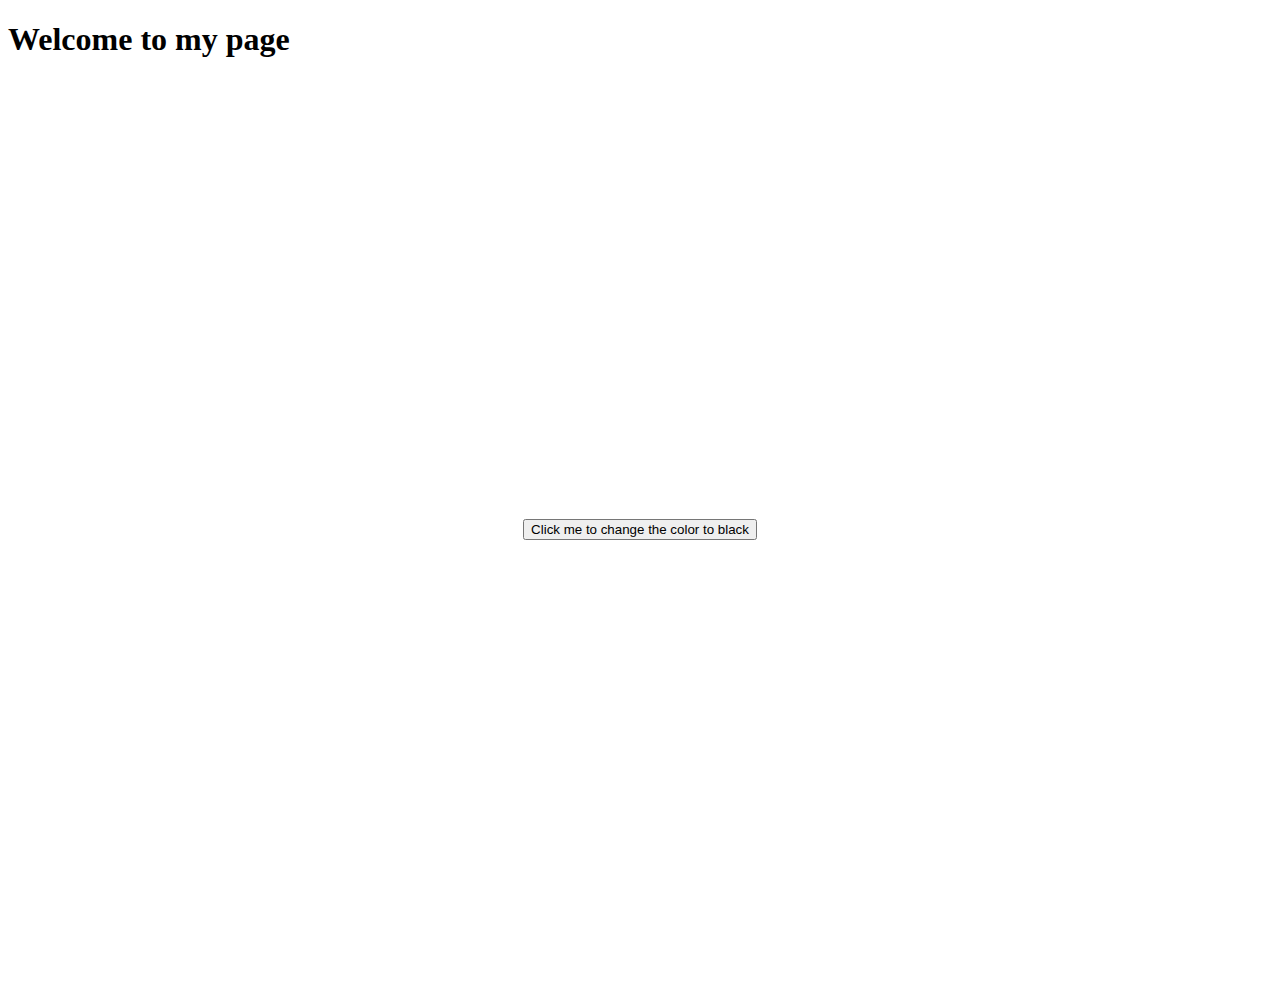
<file: JavaScript/Color Flipper/colorflipper.html>
<!DOCTYPE html>
<head>
    <meta charset="UTF-8">
    <meta name="viewport" contents="width=device-width, initial-scale=1.0">
    <title>Color Flipper</title>
    <link rel="stylesheet" href="colorflipper.css" type="text/css">
</head>
<body style="background-color: white">
<h1 id="myHeader">Welcome to my page</h1>
<div class='container'>
<button id="btn">Click me to change the color to black</button>
</div>
<script src="colorflipper.js"></script>
</body>
</html>
</file>
<file: ribeye.css>
body {
	background-color:#86592d;
	width: 99%;
	color:white;
	font-family: "Caveat", cursive;
  font-optical-sizing: auto;
  font-weight: weight;
  font-style: normal;
}

.head {
	display: flex;
	flex-wrap: wrap;
	justify-content: center; 
  
}
h1 {
	font-size:85px; 
	width: 40%; 
	display:flex;
	text-align: center;
  margin-top: 10px;
  vertical-align: 100px;
}

nav {
	font-size: 40px;
	display: flex;
	flex-wrap: nowrap;
	justify-content: center;
	margin-top: -30px;
	margin-bottom: -20px;
}

h2 {
  font-size: 33px;
}

h3 {
  font-size: 27.72px;
}

p {
  font-size: 25px;
  
}

ul {
  font-size: 20px;
  margin-top: -15px;
}

.foodParagrpah {
  border-collapse: collapsed;
  border: solid 1px;
  
}

.imageAndTitle {
  flex-wrap: wrap;
  width: 400px;
  justify-content: space-around;
  text-align: center;
  border-collapse: collapsed;
  border: solid 2px;
  margin: auto;
}

figcaption {
  font-size: 40px;
  
}

.reviews {
  display: flex;
  gap: 25px;
  
}

.card {
  display: flex;
  flex-direction: row;
  width: 25%;
  justify-content: left;
  align-items: top;
  background: #CECECE;
  border: 1px solid black;
  color: black;
  border-radius: 8px;
  
}

a {
	color: white;
	text-decoration: none; 
}

a:visited {
	color:white;
}

a:hover {
  text-decoration: underline;
}

footer {
	text-align: center;
	font-size: 25px;
	
}
</file>
<file: ribs.css>
body {
	background-color:#86592d;
	width: 99%;
	color:white;
	font-family: "Caveat", cursive;
  font-optical-sizing: auto;
  font-weight: weight;
  font-style: normal;
}

.head {
	display: flex;
	flex-wrap: wrap;
	justify-content: center; 
  
}
h1 {
	font-size:85px; 
	width: 40%; 
	display:flex;
	text-align: center;
  margin-top: 10px;
  vertical-align: 100px;
}

nav {
	font-size: 40px;
	display: flex;
	flex-wrap: nowrap;
	justify-content: center;
	margin-top: -30px;
	margin-bottom: -20px;
}

h2 {
  font-size: 33px;
}

h3 {
  font-size: 27.72px;
}

p {
  font-size: 25px;
  
}

ul {
  font-size: 20px;
  margin-top: -15px;
}

.foodParagrpah {
  border-collapse: collapsed;
  border: solid 1px;
  
}

.imageAndTitle {
  flex-wrap: wrap;
  width: 400px;
  justify-content: space-around;
  text-align: center;
  border-collapse: collapsed;
  border: solid 2px;
  margin: auto;
}

figcaption {
  font-size: 40px;
  
}

.reviews {
  display: flex;
  gap: 25px;
  
}

.card {
  display: flex;
  flex-direction: row;
  width: 25%;
  justify-content: left;
  align-items: top;
  background: #CECECE;
  border: 1px solid black;
  color: black;
  border-radius: 8px;
  
}

a {
	color: white;
	text-decoration: none; 
}

a:visited {
	color:white;
}

a:hover {
  text-decoration: underline;
}

footer {
	text-align: center;
	font-size: 25px;
	
}
</file>
<file: 24 CSS Projects/startcodingbutton.css>
body {
  background-color: #1b1b1b;
  color: grey;
}

.wholeButton {
  display: flex;
  justify-content: center;
  align-items: center;
  height: 100vh;
}

.button {
  text-align: center;
  position: absolute;
  background-color: black;
  font-size: 35px;
  padding: 15px;
  border: 3px solid;
  width: 100px;
  height: 100px;
  color: grey;
  border-image: linear-gradient(to bottom right, orange, purple) 1 round;
  transition: width 2s, height 2s;
}

.button:hover {
  font-size: 40px;
  color: white;
  padding: 20px;
  height: 150px;;
  width: 150px;
  color: white;
  border-image: linear-gradient(to bottom left, orange, purple) 1 round;
}
</file>
<file: JavaScript/colorflipper.css>
ul {
	list-style-type: none;
	width: 50%;
	padding: 0;
	
}

li {
	display: inline;
	
}
</file>
<file: Recipe-Tavern/RecipeTavern.css>
body {
	background-color: #86562D;
	width: 99%;
	color: white;
	font-family: "Caveat", cursive;
}

p {
	font-size: 30px;
	
}

fieldset {
	font-size: 25px;
	
}

.head {
	display: inline-block;
	flex-wrap: no-wrap;
	text-align: center;
	justify-content: center;
	padding-left: 21%;
	padding-bottom: 2%;
}

lable {
	width: 500px;
	height: 200px;
	positionL relative;
	display: block;
	background: #ebebeb;
	border-radius: 200px;
	box-shadow: inset 0px; 5px 15px rdba(0,0,0,0.4), inset 0px -5px 15px rgba(255,255,255,0.4);
	cursor: pointer;
	transition: 0.3s;
}

lable:after {
	content: "";
	width: 180px;
	height: 180px;
	position: absolute;
	top: 10px;
	left: 10px;
	background: linear-gradient(180deg,#ffcc89,#d8860b);
	border-radius: 180px;
	box-shadow: 0px 5px 10px rgba(0,0,0,0.2);
	transition: 0.3s;
}

input {
	width: 0;
	height: 0;
	visibility: hidden;
	
}

input:checked +label {
	bacgkround-color: #242424;
}

input:checked + label:after {
	left:490px;
	transform: translateX(-100%);
	background: linear-gradient(180deg,#777,#3a3a3a);
	
}


.colorTheme {
	display: inline-block;
	width: 70px;
	height: 70px;
	
}


h1 {
	font-size:100px; 
	width: 30%; 
	display:inline;
	text-align: center;
}

nav {
	font-size: 40px;
	display: flex;
	flex-wrap: nowrap;
	justify-content: center;
	margin-top: -30px;
	margin-bottom: -20px;
}

h2 {
font-size: 60px;
text-align: center;
border: solid 1px;
border-collapse: collapsed;
	
}

h3 {
border: solid 1px;
margin-left: 175px;
width: 60%;	
border-collapse: collapsed;
font-size: 50px;
	
}

.popularAmongViewers {
	display: inline;
	width:50%;
}
figure {
	padding-left: 1%;
	text-align: center;
}
figcaption {
	font-size: 30px;
}
.summerRecipes {
	display: flex;
	flex-wrap: wrap;
	justify-content: center;
	text-align: center;
	margin-top: -40px;
}

.splitColumn {
  display: flex;
	flex-wrap: no-wrap;
	border-top: 1px solid;
	border-bottom: 1px solid;
	
}
.splitColumn figure {
	float: left;
	width: 50%; 
	flex-wrap: wrap;
	margin-right: 0px;
}

.popularAmongViewers {
  flex: 50%;
	border-right: 2px solid;
	flex-wrap: wrap;
	justify-content: center;
	text-align: center;
	display: inline;
}
.newlyAddedRecipes {
	flex: 50%;
	flex-wrap: wrap;
	justify-content: space-around;
	text-align: center;
}
.newRecipes {
	display: flex;
	flex-wrap: wrap;
	justify-content: space-around;
	
}
.chiliRecipes {
	display: flex;
	flex-wrap: wrap;
	align-items: baseline;
	justify-content: space-evenly;
}

a {
	color: white;
	text-decoration: none; 
}

a:visited {
	color:white;
}

footer {
	text-align: center;
	font-size: 25px;
	
}
</file>
<file: JavaScript/Color Flipper/colorflipper.css>
body {
	background-color: white;
	
}

.container {
	display: flex;
	flex-wrap: wrap;
	justify-content: center;
	align-items: center;
	height: 100vh;
	
}
</file>
